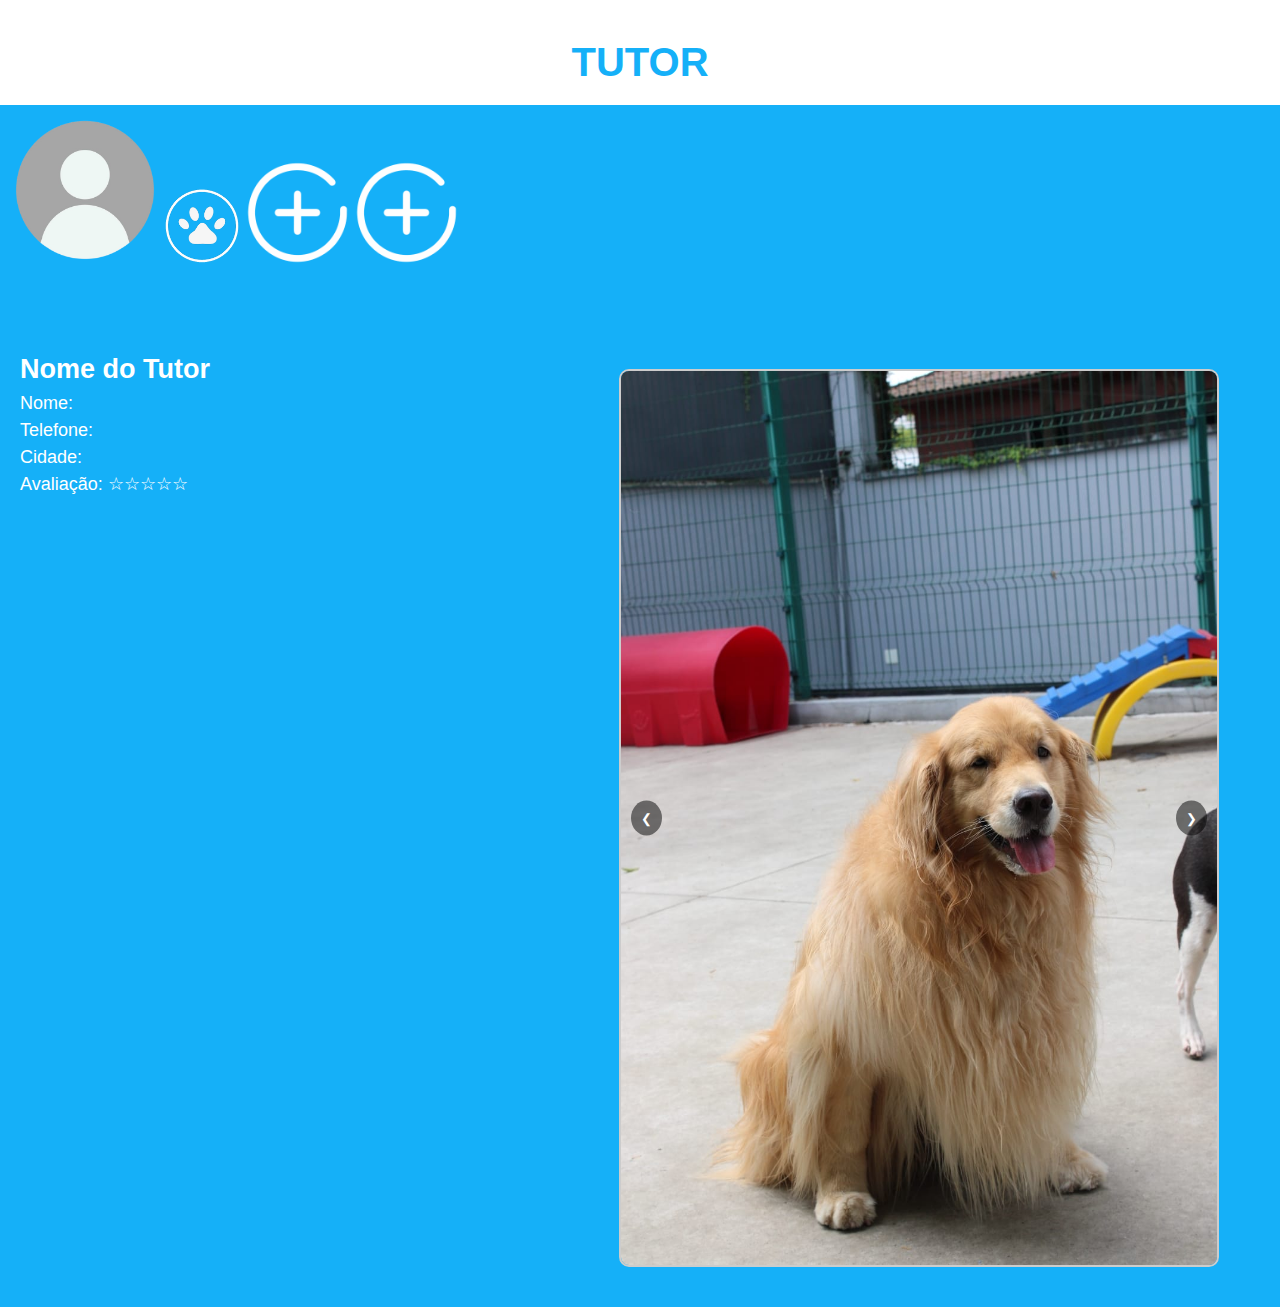
<file: pet-s-house/pet-s-house/index.html>
<!DOCTYPE html>
<html lang="pt-BR">
<head>
    <meta charset="UTF-8">
    <meta name="viewport" content="width=device-width, initial-scale=1.0">
    <title> perfil tutor</title>
    <link rel="stylesheet" href="perfil tutor.css"> <!-- Corrigido o caminho do CSS -->
    <script src="script.js"></script>
</head>
<body>
    <header>
        <h1>TUTOR</h1>
    </header>

    <div class="icone">
        <img src="sem ft.png" alt="foto perfil tutor" width="150px" height="150px" >
        <img src="patass.png" alt="patas" class="patas">
               
        
        <!-- Banco de dados com as adicionar pet. -->
        <img src="add.png" alt="adicionar" width="105px" height="105px" onclick="window.location.href='cadastro_pet.html'">
        <img src="add.png" alt="adicionar" width="105px" height="105px" onclick="window.location.href='cadastro_pet.html'">
    </div>

    <div class="info_tutor">
        <div class="box">
            <h2>Nome do Tutor</h2>
            <p>Nome: </p>
            <p>Telefone: </p>
            <p>Cidade: </p> <!-- Adicionado Cidade -->
            <p>Avaliação: ☆☆☆☆☆</p> <!-- Adicionado Avaliação -->
        </div>

        <!-- Banco de dados com as IMG . -->
        <div class="carousel">
            <div class="carousel-images">
                <img src="dog1.jpeg" alt="Imagem 1" class="active">
                <img src="dog2.jpeg" alt="Imagem 2">
                <img src="dog3.jpeg" alt="Imagem 3">
            </div>
            <button class="prev">&#10094;</button>
            <button class="next">&#10095;</button>
        </div>
    </div>

    <div class="logo">
        

</body>
</html>
</file>
<file: pet-s-house/pet-s-house/perfil tutor.css>
* {
    margin: 0;
    padding: 0;
    box-sizing: border-box;
}

body {
    background-color: #15b0f8;
    margin: 0;
    font-family: 'Lucida Sans', 'Lucida Sans Regular', 'Lucida Grande', 'Lucida Sans Unicode', Geneva, Verdana, sans-serif;
    overflow: hidden;
}

h1 {
    text-align: center;
    margin-top: 20px;
    font-size: 40px;
}

header {
    background-color: #ffffff;
    color: #15b0f8;
    text-align: center;
    padding: 20px 0;
    font-size: 24px;
    font-weight: bold;
}

.icone {
    margin-bottom: 20px;
    padding: 10px;
}

.info_tutor {
    display: flex;
    justify-content: flex-start;
    align-items: flex-start;
    margin: 70px 20px 20px 20px;
    flex-wrap: wrap;
    color: #ffffff;
}

.info_tutor .box {
    font-size: 18px;
    line-height: 1.5;
}

.box {
    width: 45%;
    margin-bottom: 20px;
}

.carousel {
    position: relative;
    max-width: 600px;
    margin: 20px auto;
    overflow: hidden;
    border: 2px solid #ccc;
    border-radius: 10px;
}

.carousel-images {
    display: flex;
    transition: transform 0.5s ease-in-out;
}

.carousel-images img {
    width: 100%;
    display: none;
}

.carousel-images img.active {
    display: block;
}

button.prev, button.next {
    position: absolute;
    top: 50%;
    transform: translateY(-50%);
    background-color: rgba(0, 0, 0, 0.5);
    color: white;
    border: none;
    padding: 10px;
    cursor: pointer;
    border-radius: 50%;
}

button.prev {
    left: 10px;
}

button.next {
    right: 10px;
}

button.prev:hover, button.next:hover {
    background-color: rgba(0, 0, 0, 0.8);
}

.patas {
    width: 6%;
    height: auto;
}
</file>
